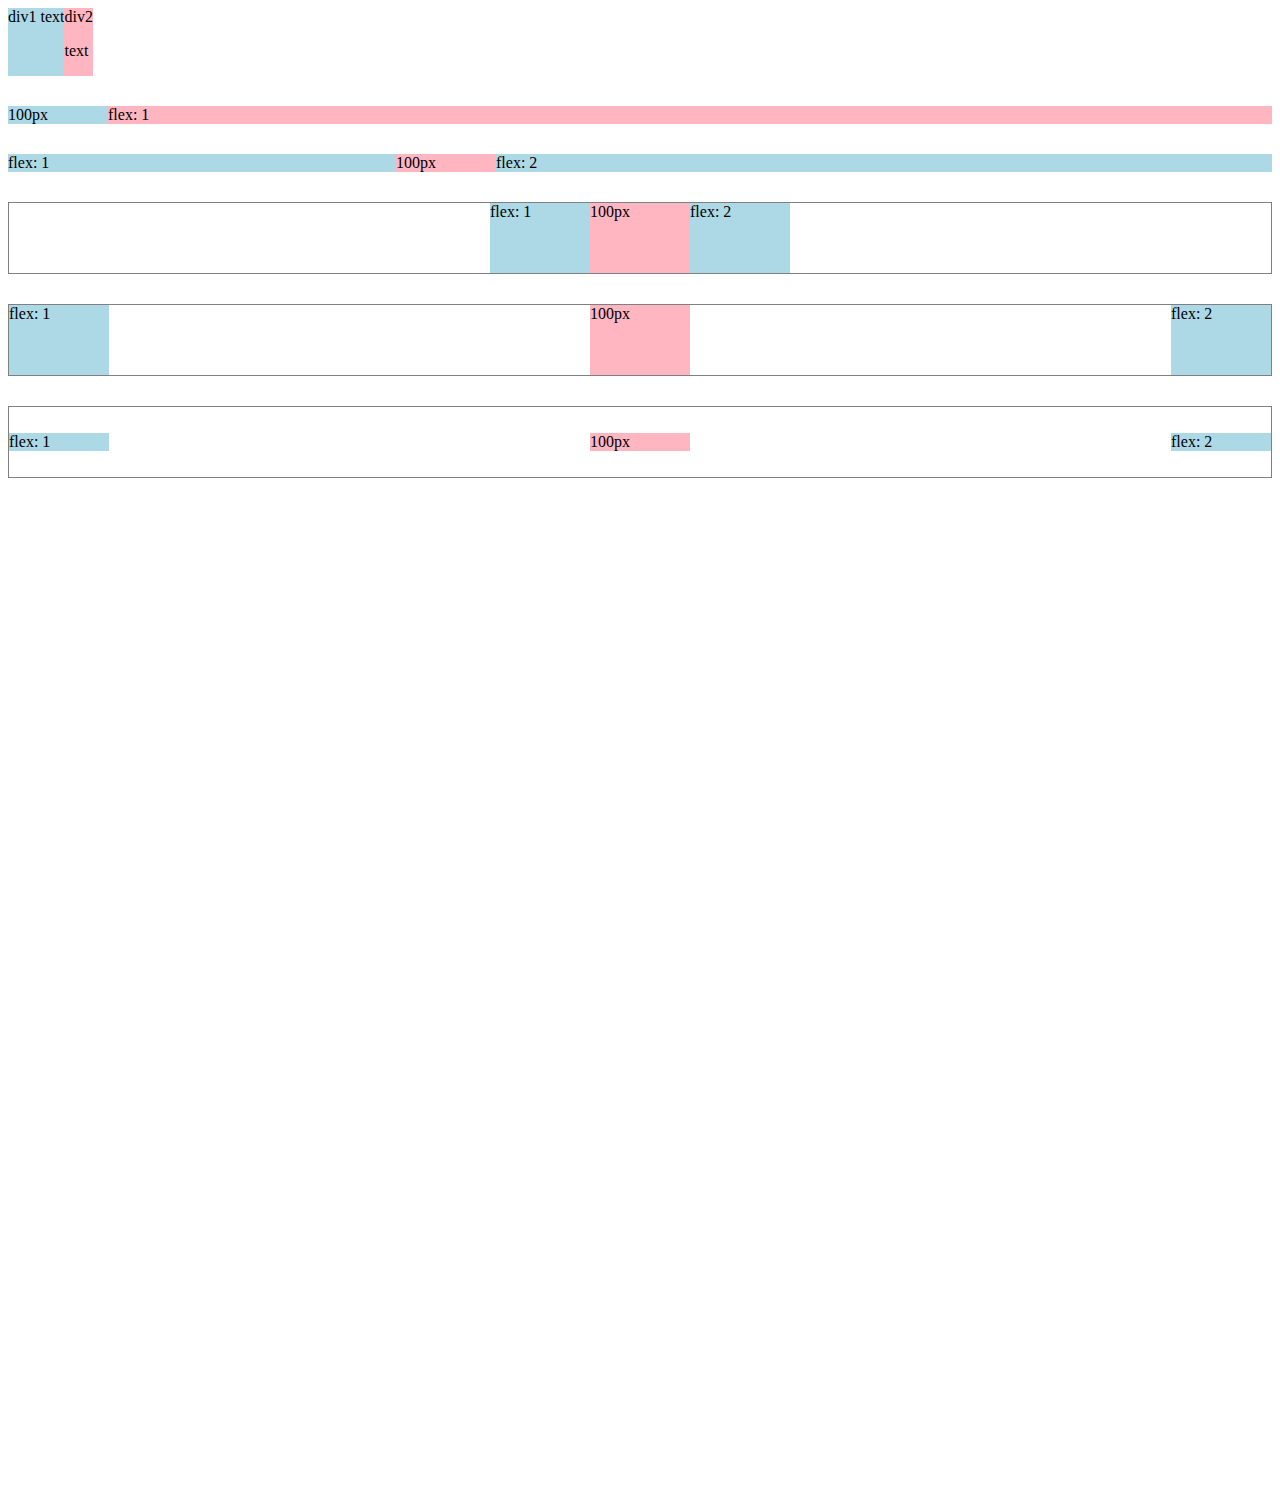
<file: flexbox.html>
<!DOCTYPE html>
<html>
  <head>
    <title>Flexbox Practice</title>
  </head>
  <body style="padding-bottom: 1000px;">
    <div style="
      
      display: flex;
      flex-direction: row;
      ">
      <div style="background-color: lightblue">div1 text</div>
      <div style="background-color: lightpink">div2 <p>text</p></div>

    </div>

    <div style="
      margin-top: 30px;
      display: flex;
      flex-direction: row;
      ">
      <div style="background-color: lightblue;
      width: 100px 
      ">100px</div>
      <div style="background-color: lightpink;
      flex: 1;
      ">flex: 1</div>

    </div>

    <div style="
      margin-top: 30px;
      display: flex;
      flex-direction: row;
      ">
      
      <div style="background-color: lightblue;
      flex: 1;
      ">flex: 1</div>
    
    <div style="background-color: lightpink;
    width: 100px 
    ">100px</div>

      <div style="background-color: lightblue;
      flex: 2; 
      ">flex: 2</div>

    </div>

    <div style="
      margin-top: 30px;
      height: 70px;
      border-width: 1px;
      border-style: solid;
      border-color: grey;
      display: flex;
      flex-direction: row;
      justify-content: center;
      ">
      
      <div style="background-color: lightblue;
      width: 100px;
      ">flex: 1</div>
    
    <div style="background-color: lightpink;
    width: 100px;
    ">100px</div>

      <div style="background-color: lightblue;
      width: 100px; 
      ">flex: 2</div>

    </div>

    <div style="
      margin-top: 30px;
      height: 70px;
      border-width: 1px;
      border-style: solid;
      border-color: grey;
      display: flex;
      flex-direction: row;
      justify-content: space-between;
      ">
      
      <div style="background-color: lightblue;
      width: 100px;
      ">flex: 1</div>
    
    <div style="background-color: lightpink;
    width: 100px;
    ">100px</div>

      <div style="background-color: lightblue;
      width: 100px; 
      ">flex: 2</div>

    </div>
    
    <div style="
      margin-top: 30px;
      height: 70px;
      border-width: 1px;
      border-style: solid;
      border-color: grey;
      display: flex;
      flex-direction: row;
      justify-content: space-between;
      align-items: center;
      ">
      
      <div style="background-color: lightblue;
      width: 100px;
      ">flex: 1</div>
    
    <div style="background-color: lightpink;
    width: 100px;
    ">100px</div>

      <div style="background-color: lightblue;
      width: 100px; 
      ">flex: 2</div>

    </div>

  </body>





</html>
</file>
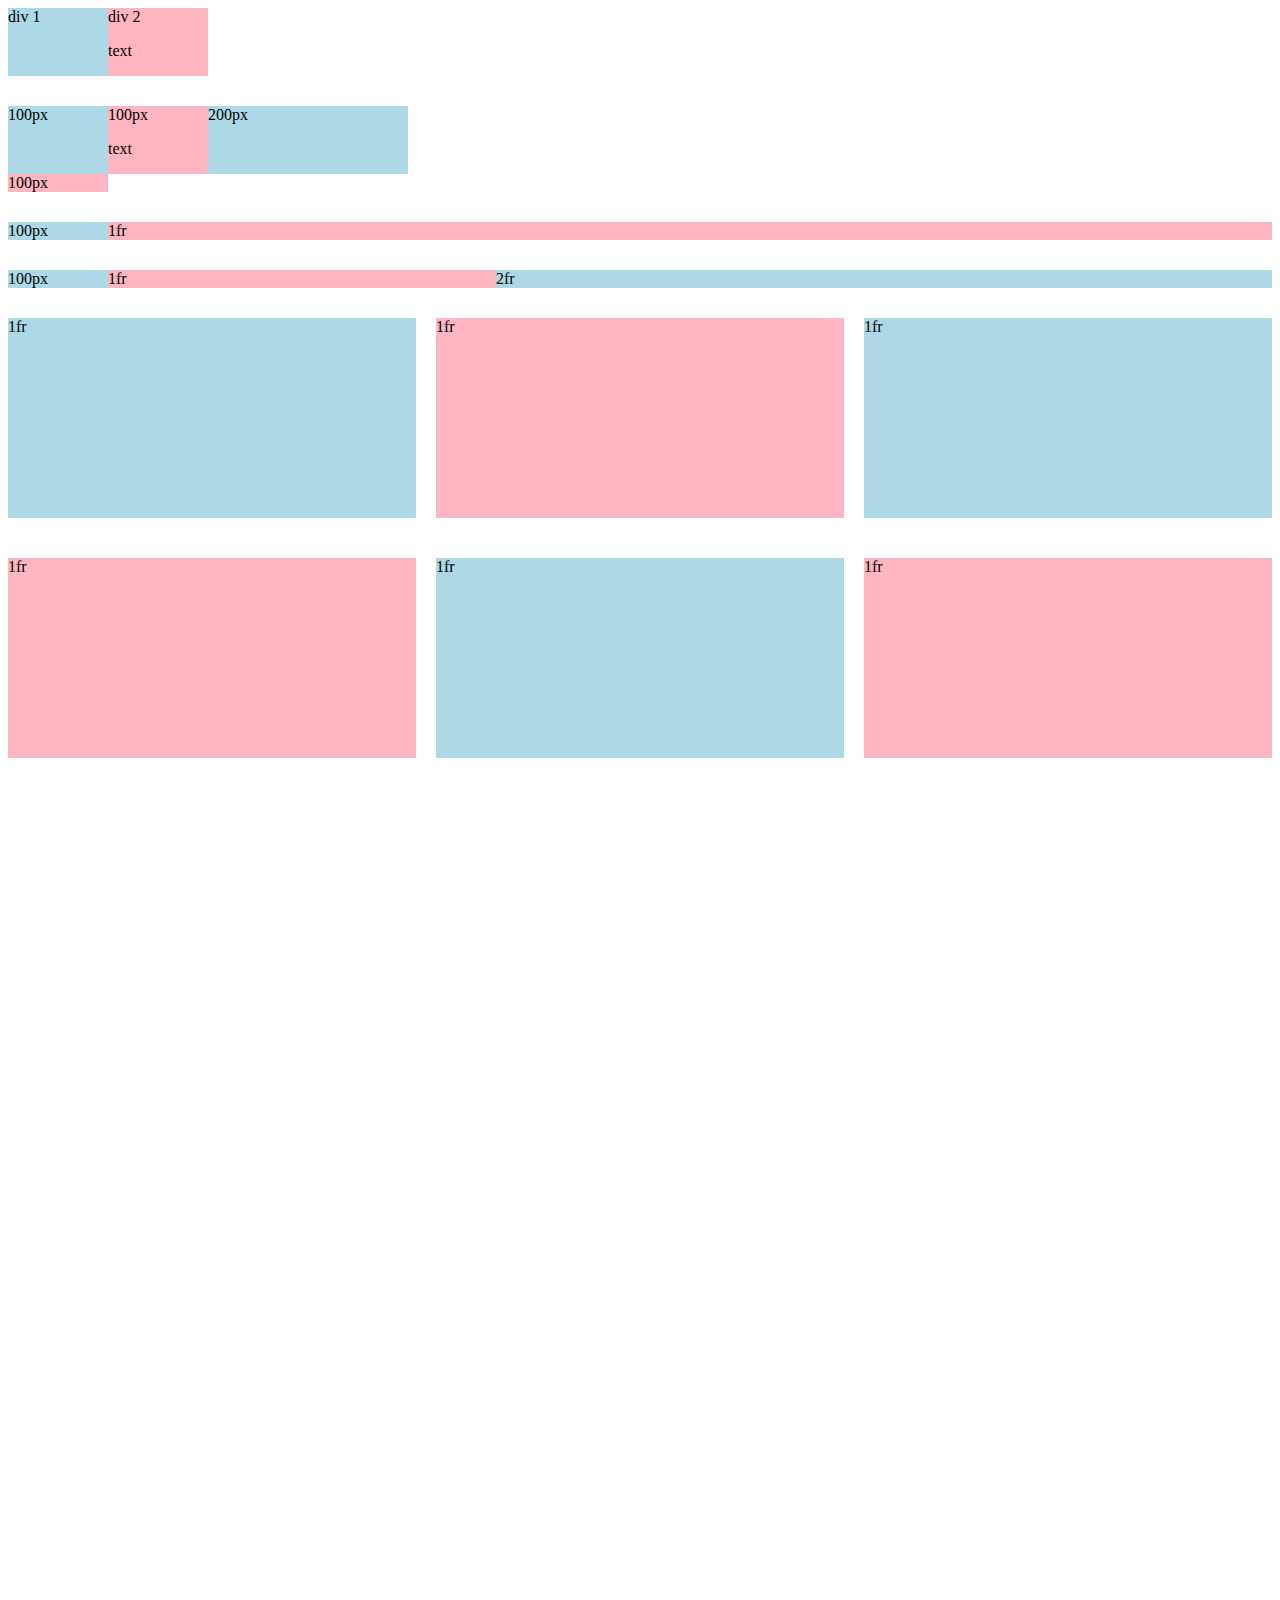
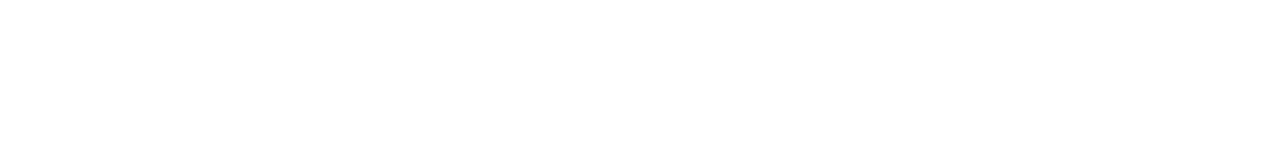
<file: grid.html>
<!DOCTYPE html>
<html>
  <head>
    <title>Grid Practice</title>
  </head>
  <body style="padding-bottom: 1000px;">
    
    <div style="
      display: grid;
      grid-template-columns: 100px 100px;">
      <div style="background-color: lightblue;">div 1</div>
      <div style="background-color: lightpink">div 2<p>text</p></div>
    </div>


    <div style="
      margin-top: 30px;
      display: grid;
      grid-template-columns: 100px 100px 200px;">
      <div style="background-color: lightblue;">100px</div>
      <div style="background-color: lightpink">100px<p>text</p></div>
      <div style="background-color: lightblue;">200px</div>
      <div style="background-color: lightpink">100px</div>
    </div>


    <div style="
      margin-top: 30px;
      display: grid;
      grid-template-columns: 100px 1fr;">
      <div style="background-color: lightblue;">100px</div>
      <div style="background-color: lightpink">1fr</div>
     </div>


     <div style="
      margin-top: 30px;
      display: grid;
      grid-template-columns: 100px 1fr 2fr;">
      <div style="background-color: lightblue;">100px</div>
      <div style="background-color: lightpink">1fr</div>
      <div style="background-color: lightblue;">2fr</div>
     </div>

     <div style="
     margin-top: 30px;
     display: grid;
     grid-template-columns: 1fr 1fr 1fr;
     column-gap: 20px;
     row-gap: 40px">
     <div style="background-color: lightblue; height: 200px;">1fr</div>
     <div style="background-color: lightpink; height: 200px;">1fr</div>
     <div style="background-color: lightblue; height: 200px;">1fr</div>
     <div style="background-color: lightpink; height: 200px;">1fr</div>
     <div style="background-color: lightblue; height: 200px;">1fr</div>
     <div style="background-color: lightpink; height: 200px;">1fr</div>
    </div>
     
  </body>
</html>
</file>
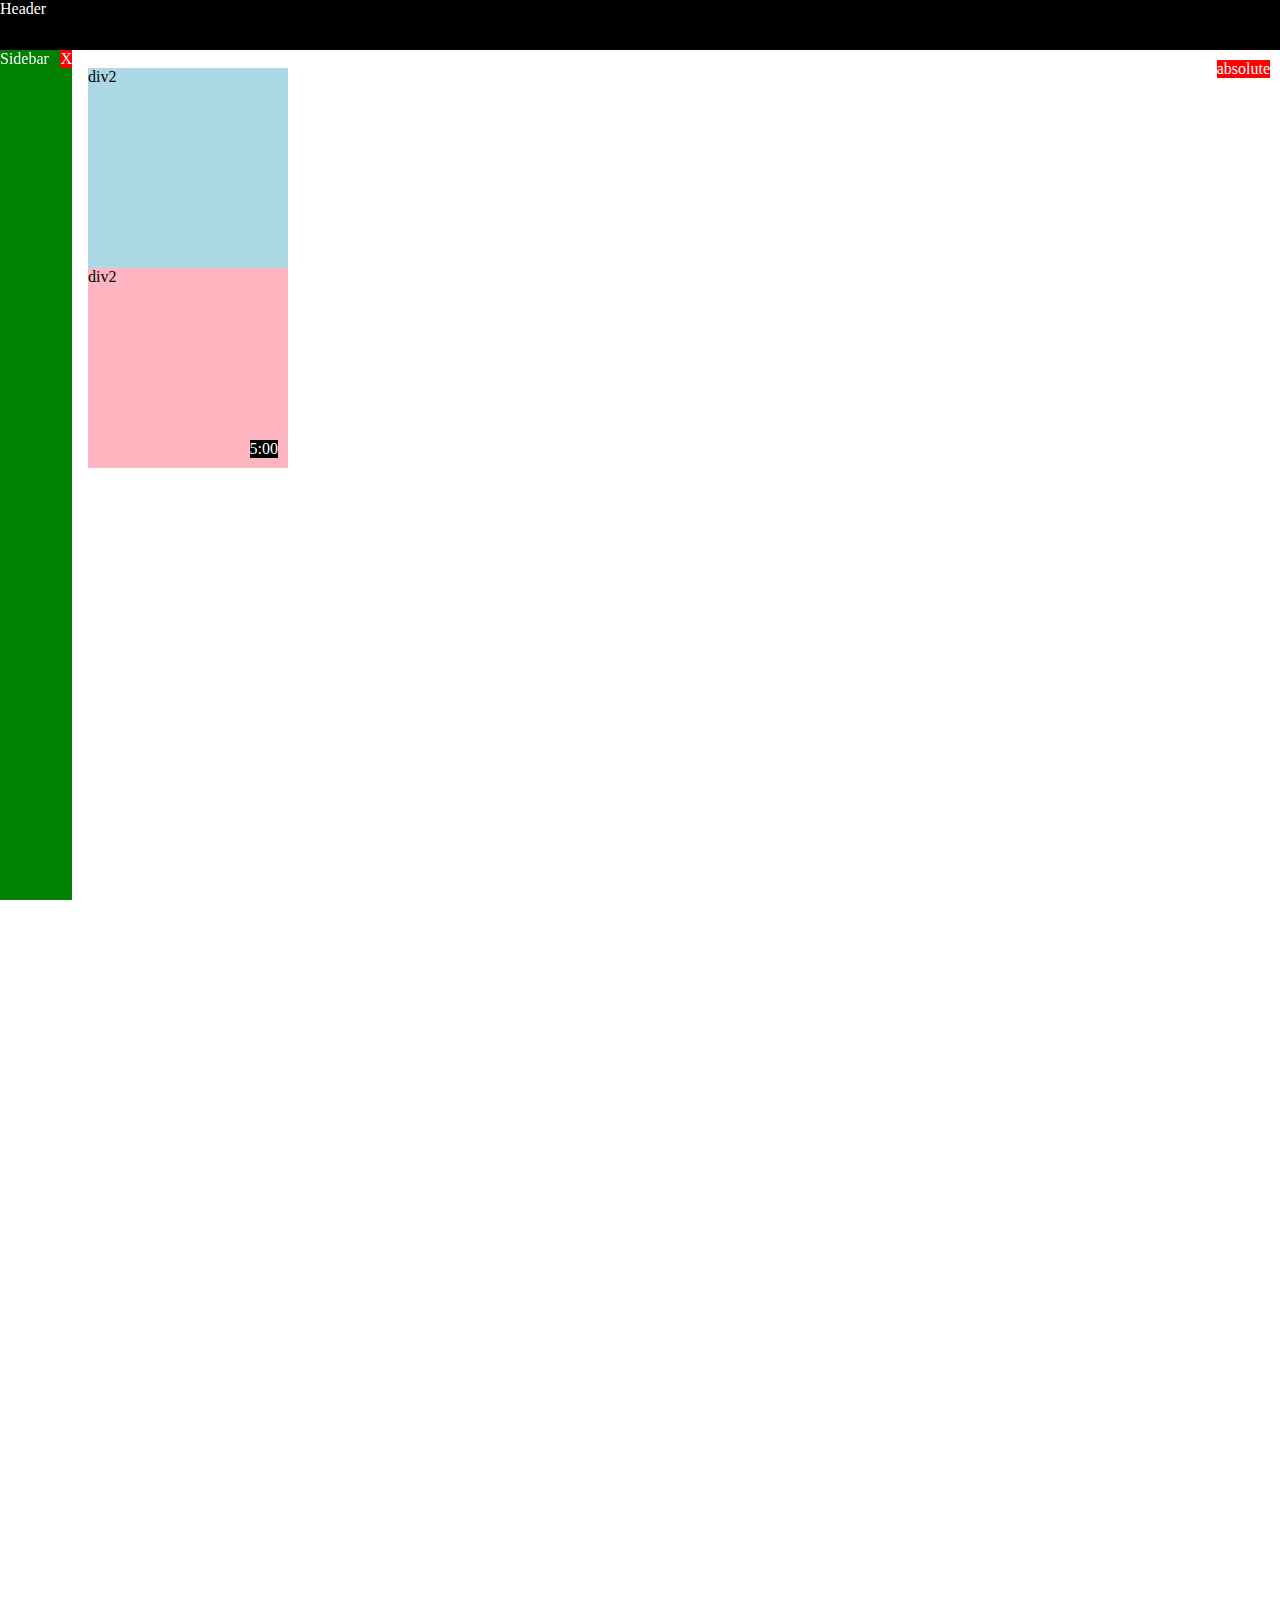
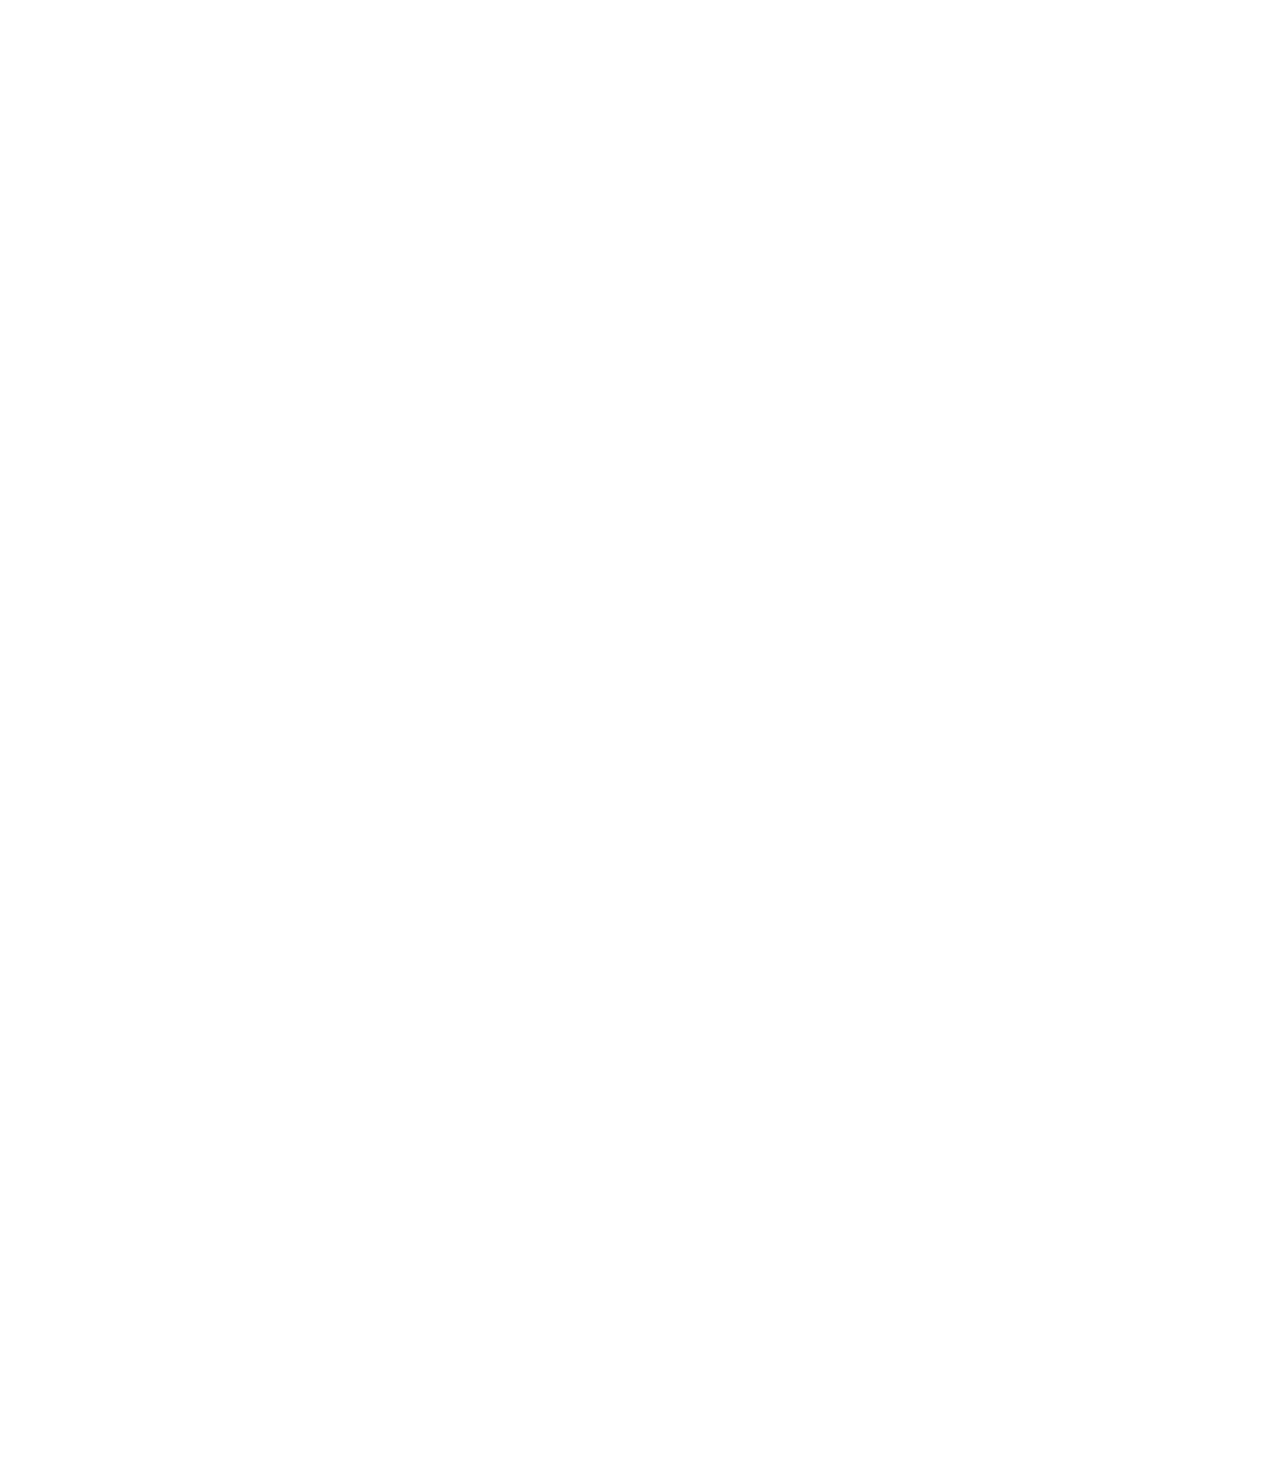
<file: position.html>
<!DOCTYPE html>
<html>
  <head>
    <title>Position Practice</title>
  </head>
  <body style="height: 3000px;
    padding-top: 60px;
    padding-left: 80px;
  ">

    <div style="background-color: black; color:
    white;
    position: fixed;
    top: 0;
    left: 0;
    right: 0;
    height: 50px;
    z-index: 100;
    ">Header</div>

    <div style="
      background-color: green;
      color: white;
      position: fixed;
      left: 0;
      bottom: 0;
      top: 50px;
      width: 72px;
      
    ">
      Sidebar
      <div style="
      position: absolute;
      background-color: red;
      color: white;
      top: 0px;
      right: 0px;
    ">
      X
    </div>
    </div>

    <div style="
      position: absolute;
      background-color: red;
      color: white;
      top: 60px;
      right: 10px;
    ">
      absolute
    </div>

    <div style="
      background-color: lightblue;
      height: 200px;
      width: 200px;
      position: static;    
      ">div2</div>
    <div style="
      background-color: lightpink;
      height: 200px;
      width: 200px;
      position: relative;
    ">div2
      <div style="
      position: absolute;
      background-color: black;
      color: white;
      bottom: 10px;
      right: 10px;
    ">
      5:00
    </div>  
  </div>
  </body>
</html>
</file>
